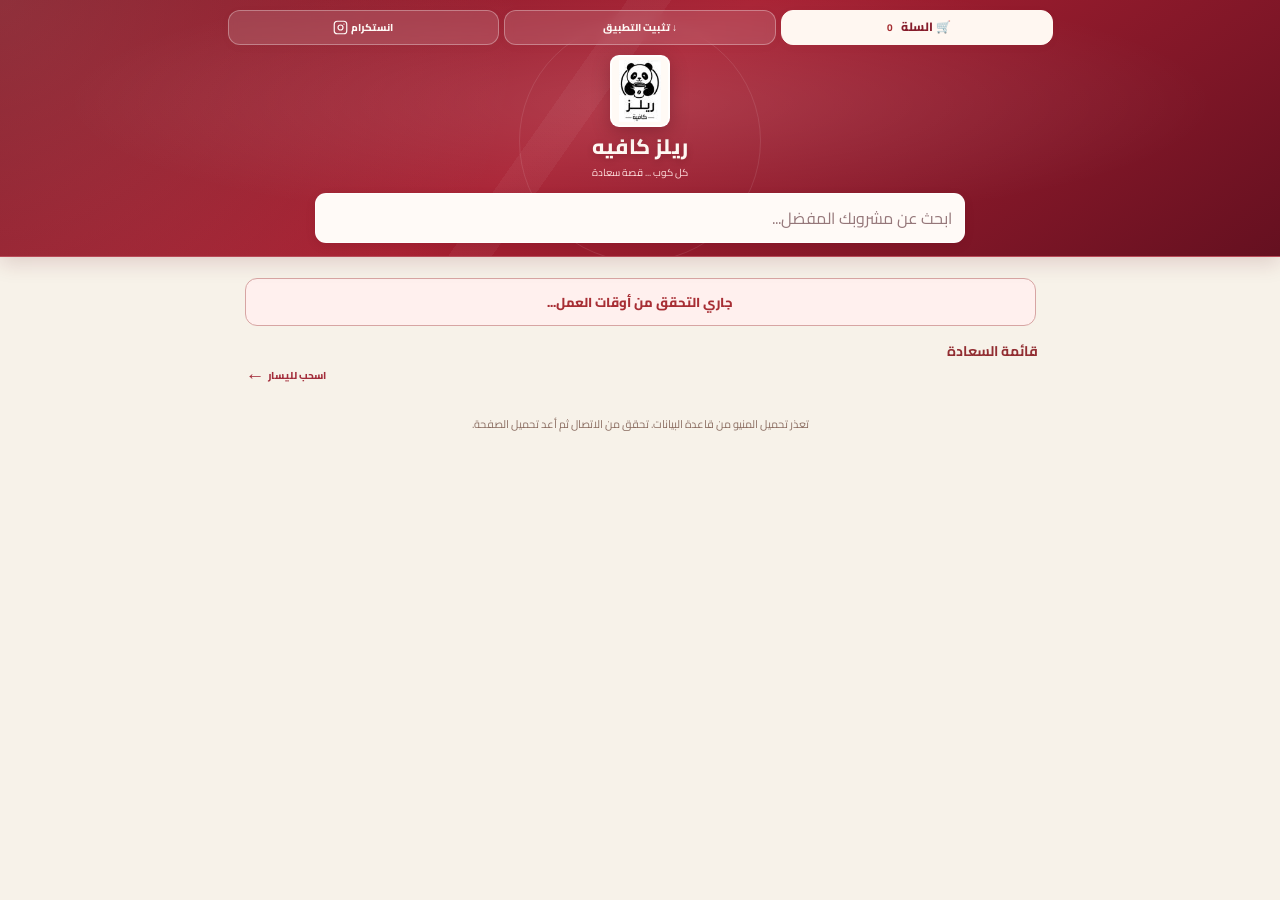
<file: index.html>
<!doctype html><html lang="ar" dir="rtl"><head><meta charset="utf-8"><meta name="viewport" content="width=device-width,initial-scale=1,viewport-fit=cover"><meta name="theme-color" content="#f7f2e9"><link rel="manifest" href="/manifest.webmanifest?v=2"><link rel="apple-touch-icon" sizes="192x192" href="/assets/reels-icon-192.png"><link rel="icon" type="image/png" sizes="192x192" href="/assets/reels-icon-192.png"><link rel="icon" type="image/svg+xml" href="/assets/reels-logo.svg"><meta http-equiv="Cache-Control" content="no-cache, no-store, must-revalidate"><title>ريلز كافيه | المنيو</title><link rel="preconnect" href="https://fonts.googleapis.com"><link href="https://fonts.googleapis.com/css2?family=Cairo:wght@400;500;600;700;800&display=swap" rel="stylesheet"><link rel="stylesheet" href="style.css?v=closed-cart-buttons-20261016"></head><body><header><div class="top"><button id="cartButton" class="top-action cart-action" type="button">🛒 السلة <b id="count">0</b></button><button id="installButton" class="top-action" type="button">↓ تثبيت التطبيق</button><a id="instagramLink" class="top-action" href="https://instagram.com/reels_cafe1" target="_blank" rel="noopener">انستكرام <svg xmlns="http://www.w3.org/2000/svg" width="15" height="15" viewBox="0 0 24 24" fill="none" stroke="currentColor" stroke-width="1.9" stroke-linecap="round" stroke-linejoin="round" aria-hidden="true"><rect x="2" y="2" width="20" height="20" rx="5"/><circle cx="12" cy="12" r="4"/><circle cx="17.5" cy="6.5" r="1" fill="currentColor" stroke="none"/></svg></a></div><img class="brand-logo" src="/assets/reels-logo.svg?v=20261014-5" alt="شعار ريلز كافيه" width="88" height="126"><h1>ريلز كافيه</h1><p>كل كوب ... قصة سعادة</p><input id="search" type="search" placeholder="ابحث عن مشروبك المفضل..."></header><div id="cartToast" role="status" aria-live="polite" aria-atomic="true"></div><main><div id="cafeOpenBanner" class="cafe-open-banner" role="status">جاري التحقق من أوقات العمل...</div><h2>قائمة السعادة</h2><div class="categories-wrap"><nav id="categories"></nav><div class="categories-swipe-hint" aria-hidden="true"><span>اسحب لليسار</span><span class="swipe-arrow">←</span></div></div><div id="status">جاري تحميل المنيو...</div><div id="products"></div></main><dialog id="installHelp"><div class="dialog-head"><h2>تثبيت ريلز كافيه</h2><button id="closeInstall" type="button" aria-label="إغلاق">×</button></div><p id="installInstructions"></p></dialog><dialog id="cart"><div class="dialog-head"><h2>سلة الطلبات</h2><button id="close">×</button></div><div id="items"></div><div id="checkoutFields" hidden><div class="checkout-field"><label for="area">المنطقة</label><select id="area"><option value="">جاري تحميل المناطق...</option></select></div><div class="checkout-field"><label for="address">العنوان بالتفصيل</label><input id="address" placeholder="الحي، الشارع، أقرب نقطة دالة"></div><div class="checkout-field"><label for="phone">رقم الهاتف</label><input id="phone" inputmode="tel" type="tel" placeholder="07XXXXXXXXX"></div><div class="checkout-field"><label for="notes">ملاحظات الطلب</label><textarea id="notes" placeholder="ملاحظات إضافية"></textarea></div><div class="checkout-totals"><p>قيمة الطلب: <b id="subtotal">0 د.ع</b></p><p>التوصيل: <b id="delivery">0 د.ع</b></p><h3 id="total"></h3></div><p id="cafeHoursStatus" role="status" style="font-size:13px;font-weight:700;margin:10px 0">جاري التحقق من أوقات العمل...</p><button id="sendOrder" type="button" disabled>إرسال الطلب</button><p id="orderMsg" role="status"></p></div></dialog><script src="config.js"></script><script src="app.js?v=closed-cart-buttons-20261016"></script></body></html>
</file>
<file: style.css>
*{box-sizing:border-box}html{scroll-behavior:smooth}body{margin:0;background:#130f0d;color:#f2e3d5;font-family:Cairo,sans-serif}button,input,textarea{font:inherit}button{cursor:pointer}header{padding:20px 17px 28px;background:radial-gradient(ellipse at 80% 0%,#50331f,transparent 65%),#1b1511;text-align:center;border-bottom:1px solid #513c2c}.top{display:flex;justify-content:space-between;color:#edbf91;font-size:13px;letter-spacing:1px}.top a{color:inherit;text-decoration:none}h1{font-size:29px;color:#eac094;margin:22px 0 0}header p{margin:0 0 20px;color:#cdb6a0;font-size:13px}#search{width:100%;padding:13px 16px;background:#2b2420;border:1px solid #6d5340;border-radius:16px;color:white;outline:none}main{max-width:1060px;margin:auto;padding:12px 12px 35px}main>h2{font-size:22px;color:#eac094;margin:8px 5px}#categories{display:flex;gap:8px;overflow:auto;padding:8px 2px 20px;scrollbar-width:none}#categories button{flex:none;border:1px solid #594334;border-radius:13px;background:#29211c;color:#e8d7c8;padding:9px 15px;font-size:12px;font-weight:700}#categories button.active{background:#eac094;color:#21160f}.category{background:linear-gradient(140deg,#251c17,#17120f);border:1px solid #473529;border-radius:19px;padding:12px;margin-bottom:14px}.category h2{font-size:19px;color:#edc094;margin:0 2px 13px}.grid{display:grid;grid-template-columns:repeat(2,minmax(0,1fr));gap:10px}.product{min-width:0;background:#29211c;border:1px solid #513c30;border-radius:14px;overflow:hidden}.photo{height:104px;background:linear-gradient(135deg,#443020,#1c1714);display:flex;align-items:center;justify-content:center;color:#c59a75;font-size:30px}.photo img{width:100%;height:100%;object-fit:cover}.details{padding:10px}.details h3{font-size:13px;min-height:42px;line-height:1.6;margin:0}.bottom-row{display:flex;justify-content:space-between;align-items:center;gap:5px}.price{font-weight:800;color:#f0c49a;font-size:12px;white-space:nowrap}.add{border:0;background:#edc196;color:#25170f;border-radius:50%;height:33px;width:33px;font-size:22px}#status{text-align:center;padding:25px;color:#dfba97}.bottom{position:fixed;bottom:0;left:0;right:0;background:#211914;border-top:1px solid #604735;display:flex;justify-content:space-around;padding:10px 0 calc(10px + env(safe-area-inset-bottom));z-index:10}.bottom button{background:none;border:0;color:#ebc096;font-size:12px}.bottom b{background:#edc196;color:#21160f;border-radius:20px;padding:0 5px}dialog{width:min(94vw,450px);max-height:85vh;overflow:auto;border:1px solid #70513a;border-radius:18px;background:#241b16;color:#f5e5d6;padding:20px}dialog::backdrop{background:#000b}.dialog-head{display:flex;align-items:center;justify-content:space-between}.dialog-head button{border:0;background:none;color:white;font-size:30px}.cart-line{display:flex;justify-content:space-between;gap:12px;padding:10px 0;border-bottom:1px solid #584031;font-size:13px}.cart-line button{border:0;border-radius:8px;background:#4a3428;color:#eec094}dialog input,dialog textarea{display:block;width:100%;margin:10px 0;padding:11px;background:#34271f;border:1px solid #624a39;color:white;border-radius:10px}#copy{width:100%;border:0;border-radius:10px;padding:12px;background:#eac094;font-weight:800}dialog small{display:block;color:#ac9582;margin-top:12px}@media(min-width:700px){.grid{grid-template-columns:repeat(4,1fr)}.photo{height:175px}header{padding:25px 60px}main{padding:20px 25px 35px}}
.brand-logo{display:block;width:80px;height:96px;object-fit:contain;margin:12px auto 0;border-radius:12px;background:#f9f6f2;padding:4px;box-shadow:0 6px 22px #0005}header h1{margin-top:7px}

/* Reels Café identity and top actions */
header{background:radial-gradient(circle at 50% 4%,#51351f 0,transparent 56%),linear-gradient(180deg,#241911,#140f0c);border-bottom:1px solid #765238}.top{display:grid;grid-template-columns:repeat(3,minmax(0,1fr));gap:7px;max-width:560px;margin:auto;letter-spacing:0}.top-action{min-width:0;display:flex;align-items:center;justify-content:center;gap:3px;padding:10px 4px;min-height:40px;border:1px solid #765439;border-radius:12px;background:#33251b;color:#f1d1a9!important;font-size:11px;font-weight:800;white-space:nowrap;text-decoration:none;line-height:1.2}.top-action.cart-action{background:#eac094;color:#24160e!important;border-color:#eac094}.top-action b{background:#432b1b;color:#fff;border-radius:10px;padding:1px 5px;font-size:10px}.brand-logo{width:88px;height:105px;margin-top:20px;border:2px solid #ad8055;background:#f9f6f2}header h1{font-weight:800;letter-spacing:.2px}.category{border-color:#59402c}.add{box-shadow:0 3px 10px #0004}#installHelp p{font-size:14px;line-height:2;color:#e7c9ab}@media(max-width:350px){.top-action{font-size:10px;padding:8px 2px}}
/* Compact, unified Reels Café menu identity */
:root{--reels-bg:#130e0b;--reels-panel:#241a14;--reels-card:#2b2019;--reels-gold:#d8ab79;--reels-gold-soft:#f1d6b5;--reels-line:#4a3526;--reels-muted:#b9a18b}
body{background:var(--reels-bg);color:#f4e7d9;font-size:12px}
header{padding:12px 12px 15px;background:radial-gradient(ellipse at top,#392519 0%,#1b130f 75%);border-color:var(--reels-line)}
.top{max-width:520px;gap:5px}.top-action{min-height:34px;padding:7px 3px;border-radius:9px;font-size:10px;background:#2d2018;border-color:#644831;color:var(--reels-gold-soft)!important}
.top-action.cart-action{background:var(--reels-gold);border-color:var(--reels-gold);color:#24160f!important}
.brand-logo{width:62px;height:76px;padding:3px;margin:10px auto 0;border-radius:9px;border:1px solid #a67b51;box-shadow:0 3px 14px #0005}
header h1{font-size:21px;line-height:1.5;margin:4px 0 0;color:var(--reels-gold-soft)}
header p{font-size:10px;margin:0 0 11px;color:var(--reels-muted)}
#search{max-width:650px;display:block;margin:0 auto;padding:9px 12px;border-radius:10px;font-size:11px;background:#2b2019;border-color:#604633}
main{max-width:1050px;padding:9px 9px 24px}
main>h2{font-size:16px;margin:4px 3px;color:var(--reels-gold-soft)}
#categories{gap:6px;padding:6px 1px 11px}
#categories button{padding:6px 10px;border-radius:9px;font-size:10px;background:#261b15;color:#e8d2bc;border-color:var(--reels-line)}
#categories button.active{background:var(--reels-gold);color:#1c130d;border-color:var(--reels-gold)}
.category{padding:9px;margin-bottom:9px;border-radius:12px;background:#211812;border-color:var(--reels-line)}
.category h2{font-size:14px;margin:0 2px 8px;color:var(--reels-gold-soft)}
.grid{gap:7px}
.product{border-radius:10px;background:var(--reels-card);border-color:#493527}
.photo{height:85px;font-size:23px;background:linear-gradient(140deg,#48301e,#241a14);color:var(--reels-gold)}
.details{padding:7px}
.details h3{font-size:11px;line-height:1.5;min-height:34px;font-weight:700}
.price{font-size:10px;color:var(--reels-gold-soft)}
.add{width:27px;height:27px;font-size:19px;line-height:1;background:var(--reels-gold);color:#21150f;box-shadow:none}
#status{font-size:11px;padding:15px}
dialog{border-color:#74543b;border-radius:14px;padding:15px;background:#211812;color:#f3e3d1}
dialog h2{font-size:17px}dialog input,dialog textarea{font-size:12px;padding:9px;border-radius:8px}
#copy{padding:10px;font-size:12px;background:var(--reels-gold)}
@media(min-width:700px){header{padding:15px 25px 20px}main{padding:14px 18px 30px}.grid{grid-template-columns:repeat(4,minmax(0,1fr));gap:10px}.photo{height:140px}.details h3{font-size:12px;min-height:37px}.category{padding:12px}.brand-logo{width:75px;height:90px}}
@media(max-width:360px){.photo{height:75px}.details{padding:6px}.details h3{font-size:10px}.top-action{font-size:9px}}

/* Reels Café warm milk + red visual identity */
:root{--reels-bg:#f7f2e9;--reels-panel:#fffaf3;--reels-card:#fffdf9;--reels-gold:#b73535;--reels-gold-soft:#872c2d;--reels-line:#e8d8cc;--reels-muted:#88786f}
html,body{background:#f7f2e9;color:#3c302b}
header{background:radial-gradient(ellipse at 50% 0%,#fffdf9 0%,#f7f0e6 72%);border-bottom:1px solid #eadbd0}
.top-action{background:#fffaf5;color:#872c2d!important;border:1px solid #ead9cf;box-shadow:0 2px 8px #7a49350b}
.top-action.cart-action{background:#ad3336;border-color:#ad3336;color:#fffaf5!important}
.top-action.cart-action b{background:#fff8f2;color:#a52d31}
.brand-logo{background:#fffdf9;border:1px solid #e9d7cc;box-shadow:0 4px 14px #6b382016}
header h1,main>h2,.category h2{color:#922e32}
header p{color:#927d70}
#search{background:#fffdfa;border-color:#e7d5c9;color:#43352e;box-shadow:0 2px 9px #5e34200a}
#search::placeholder{color:#a49387}
#categories button{background:#fffaf4;color:#6a5046;border:1px solid #e7d8cb}
#categories button.active{background:#b33437;color:#fff;border-color:#b33437}
.category{background:#fffaf4;border-color:#e8d9cc;box-shadow:0 3px 13px #74452c0a}
.product{background:#fffdf9;border-color:#eee0d5;box-shadow:0 2px 9px #6b382010}
.photo{background:linear-gradient(140deg,#f6e9db,#fdf8f1);color:#b73a3c}
.details h3{color:#49352e}
.price{color:#a52f34}
.add{background:#b33437;color:#fff;box-shadow:0 2px 7px #b3343726}
#status{color:#8b6e62}
dialog{background:#fffaf5;color:#3d2e29;border-color:#ead8c8;box-shadow:0 16px 60px #2a16153d}
.dialog-head button{color:#9e3135}
.cart-line{border-color:#ebddd2}
.cart-line button{background:#f7e7e3;color:#9b3033}
dialog input,dialog textarea{background:#fff;color:#3e312b;border-color:#e5d4c8}
#copy{background:#b33437;color:#fff}
dialog small,#installHelp p{color:#806d63}

/* Prevent iOS Safari zoom when focusing the menu search */
#search{font-size:16px!important}

/* Avoid automatic focus zoom on iOS for every editable field */
input,textarea,select,[contenteditable="true"]{font-size:16px!important}

/* Yoonyo menu dimensions (v3 + v5), preserving Reels colors and layout */
main{max-width:825px;padding:15px}
header{padding:10px 14px 13px}
.top{max-width:825px}
.top-action{min-height:35px;border-radius:12px}
.brand-logo{width:52px;height:62px;margin:10px auto 0}
header h1{font-size:21px}
header p{font-size:10px}
main>h2{font-size:14px;margin:12px 0 9px}
#categories{gap:7px;padding-bottom:5px}
#categories button{padding:7.5px 13px;border-radius:999px;font-size:10px}
.category{padding:9px;margin-bottom:12px;border-radius:17px}
.category h2{font-size:14px;margin:0 0 9px}
.grid{grid-template-columns:repeat(2,minmax(0,1fr));gap:10px}
.product{border-radius:17px;padding:7.5px;overflow:visible;position:relative}
.photo{height:125px;min-height:125px;border-radius:13px;overflow:hidden;display:flex;align-items:center;justify-content:center;padding:8px;background:#fff}
.photo img{width:100%;height:100%;max-width:100%;max-height:100%;object-fit:contain;object-position:center;display:block}
.details{padding:7.5px 0 0}
.details h3{font-size:10.5px;min-height:32px;line-height:1.5;margin:0 0 3px}
.price{font-size:10px}
.add{width:26px;height:26px;border-radius:9px;font-size:16px;flex-shrink:0}
#search{border-radius:11px;padding:9px 12px}
@media(min-width:700px){main{max-width:825px;padding:15px}.grid{grid-template-columns:repeat(4,minmax(0,1fr));gap:10px}.photo{height:145px;min-height:145px}.brand-logo{width:60px;height:72px}.category{padding:12px}}

/* Yoonyo-style checkout form */
#cart .checkout-field{display:flex;flex-direction:column;gap:5px;margin:9px 0}
#cart .checkout-field label{font-size:12px;font-weight:700;color:#872c2d}
#cart .checkout-field input,#cart .checkout-field select,#cart .checkout-field textarea{width:100%;box-sizing:border-box;background:#fffdf9;border:1px solid #e8d8cc;border-radius:11px;padding:10px 12px;color:#3a2926;font-family:inherit;font-size:16px!important;min-height:42px}
#cart .checkout-field textarea{min-height:64px;resize:vertical}
#cart .checkout-totals{border-top:1px solid #e8d8cc;margin-top:13px;padding-top:8px}
#cart .checkout-totals p{display:flex;justify-content:space-between;margin:6px 0;font-size:12px}
#cart .checkout-totals h3{font-size:15px;color:#922e32;margin:10px 0}
#sendOrder{width:100%;background:#ad3336;color:white;border:0;border-radius:12px;padding:12px;font:700 14px Cairo,sans-serif;cursor:pointer}
#sendOrder:disabled{opacity:.55;cursor:wait}
#orderMsg{color:#ad3336;font-size:12px;min-height:15px}

/* Ensure empty cart never displays checkout fields */
#checkoutFields[hidden]{display:none!important}

/* Installed PWA: hidden must override top-action display declarations */
#installButton[hidden]{display:none!important}

/* Keep top action positions fixed: hidden install leaves no replacement or stretch */
.top{display:flex!important;justify-content:flex-start!important;align-items:center;gap:5px}
.top>.top-action{flex:0 0 calc((100% - 10px)/3);width:calc((100% - 10px)/3);max-width:calc((100% - 10px)/3)}
#installButton[hidden]{display:none!important}

/* Fixed three-slot header: keep the middle slot reserved when install is hidden */
.top{display:grid!important;grid-template-columns:repeat(3,minmax(0,1fr))!important;gap:5px!important;justify-content:initial!important}
.top>.top-action{width:100%!important;max-width:none!important;min-width:0;flex:initial!important}
.top>#cartButton{grid-column:1!important}
.top>#installButton{grid-column:2!important}
.top>a.top-action{grid-column:3!important}
.top>#installButton[hidden]{display:flex!important;visibility:hidden!important;pointer-events:none!important}

/* Compact cart modal and checkout spacing */
#cart{padding:12px 13px!important;border-radius:14px!important;max-height:88dvh!important}
#cart .dialog-head{margin:0 0 4px!important;min-height:28px}
#cart .dialog-head h2{font-size:15px!important;margin:0!important}
#cart .dialog-head button{font-size:23px!important;line-height:1;padding:0 3px}
#cart #items{margin:0!important;padding:0!important}
#cart .cart-line{padding:5px 0!important;gap:7px!important;font-size:11px!important;align-items:center;line-height:1.45}
#cart .cart-line button{padding:4px 7px!important;font-size:10px!important;white-space:nowrap}
#cart .checkout-field{gap:2px!important;margin:5px 0!important}
#cart .checkout-field label{font-size:11px!important;line-height:1.3}
#cart .checkout-field input,#cart .checkout-field select{min-height:35px!important;padding:6px 9px!important;margin:0!important;border-radius:8px!important}
#cart .checkout-field textarea{min-height:44px!important;padding:6px 9px!important;margin:0!important;border-radius:8px!important}
#cart .checkout-totals{margin-top:7px!important;padding-top:5px!important}
#cart .checkout-totals p{margin:3px 0!important;font-size:11px!important}
#cart .checkout-totals h3{margin:5px 0 7px!important;font-size:13px!important}
#cart #sendOrder{padding:8px!important;min-height:36px!important;border-radius:9px!important}
#cart #orderMsg{margin:3px 0 0!important;min-height:0!important;line-height:1.4}

/* Restore readable cart typography while keeping compact spacing */
#cart .dialog-head h2{font-size:18px!important}
#cart .cart-line{font-size:14px!important;line-height:1.65!important}
#cart .cart-line button{font-size:13px!important}
#cart .checkout-field label{font-size:13px!important;line-height:1.5!important}
#cart .checkout-totals p{font-size:13px!important}
#cart .checkout-totals h3{font-size:16px!important}
#cart #sendOrder{font-size:15px!important}
#cart #orderMsg{font-size:13px!important}

/* Reels Café premium burgundy hero behind the home logo */
header{position:relative;isolation:isolate;overflow:hidden;background:linear-gradient(145deg,#7d1525 0%,#a82032 46%,#651020 100%)!important;border-bottom:1px solid #b84b58!important;box-shadow:0 6px 20px rgba(99,18,33,.16)}
header::before{content:"";position:absolute;inset:0;z-index:-1;pointer-events:none;background:radial-gradient(ellipse 60% 65% at 50% 40%,rgba(255,255,255,.13),transparent 75%),radial-gradient(circle at 0 0,rgba(255,213,192,.14),transparent 40%),linear-gradient(125deg,transparent 0 43%,rgba(255,255,255,.045) 43% 46%,transparent 46% 100%)}
header::after{content:"";position:absolute;width:240px;height:240px;top:20px;left:50%;transform:translateX(-50%);border:1px solid rgba(255,255,255,.10);border-radius:50%;z-index:-1;pointer-events:none}
header .brand-logo{position:relative;background:#fffaf5!important;border:2px solid rgba(255,255,255,.8)!important;box-shadow:0 5px 18px rgba(56,4,15,.28)!important}
header h1{color:#fff8f3!important;text-shadow:0 2px 6px rgba(58,6,16,.22)}
header p{color:#ffe0df!important}
header .top-action{background:rgba(255,255,255,.13)!important;border:1px solid rgba(255,255,255,.32)!important;color:#fff9f6!important;backdrop-filter:blur(5px)}
header .top-action.cart-action{background:#fff7f1!important;color:#861c2b!important;border-color:#fff7f1!important}
header #search{background:#fffaf7!important;border:1px solid rgba(255,255,255,.8)!important;color:#48232a!important;box-shadow:0 3px 10px rgba(76,8,23,.13)}
header #search::placeholder{color:#95777a!important}

/* Readable product titles and prices with tighter vertical rhythm */
.product .details h3{font-size:14px!important;line-height:1.45!important;min-height:0!important;height:auto!important;margin:0 0 4px!important;font-weight:800!important}
.product .details .bottom-row{margin-top:0!important;gap:5px!important;align-items:center!important}
.product .details .price{font-size:14px!important;line-height:1.4!important;font-weight:800!important}
.product .details{padding-top:7px!important}

/* Small confirmation after adding an item to cart */
#cartToast{position:fixed;z-index:1000;left:50%;bottom:calc(24px + env(safe-area-inset-bottom));transform:translate(-50%,15px);opacity:0;visibility:hidden;pointer-events:none;max-width:calc(100vw - 32px);padding:11px 17px;border-radius:13px;background:#8f2031;color:#fff;font-size:13px;font-weight:700;line-height:1.5;text-align:center;box-shadow:0 6px 22px #45132145;transition:opacity .2s,transform .2s,visibility .2s}
#cartToast.show{opacity:1;visibility:visible;transform:translate(-50%,0)}

/* Larger, easier-to-tap category tabs */
#categories{gap:8px!important;padding:9px 2px 13px!important}
#categories button{font-size:14px!important;font-weight:800!important;padding:10px 16px!important;min-height:42px!important;border-radius:11px!important;white-space:nowrap}

/* Reduce gap between category tabs and product list */
#categories{margin-bottom:0!important;padding-bottom:3px!important}
main>h2{margin-bottom:2px!important}
#products{margin-top:0!important;padding-top:0!important}
#products .category:first-child{margin-top:0!important}

/* Improve cart button label readability */
header #cartButton{font-size:12px!important;font-weight:800!important;line-height:1.4!important}
header #cartButton b{font-size:10px!important}

/* Product photo flush with the card's top, left and right edges */
.product{padding:0!important;overflow:hidden!important}
.product .photo{width:100%!important;margin:0!important;padding:0!important;border-radius:0!important;overflow:hidden!important}
.product .photo img{display:block!important;width:100%!important;height:100%!important;max-width:none!important;max-height:none!important;object-fit:cover!important;object-position:center!important}
.product .details{padding:8px 9px 9px!important}

/* Clear swipe affordance for horizontally scrolling category tabs */
.categories-wrap{position:relative;min-width:0}
.categories-wrap #categories{overflow-x:auto!important;scrollbar-width:none;scroll-behavior:smooth;padding-left:62px!important}
.categories-wrap #categories::-webkit-scrollbar{display:none}
.categories-swipe-hint{position:absolute;left:0;top:0;bottom:3px;display:flex;align-items:center;justify-content:center;gap:3px;padding:0 6px 0 13px;min-width:66px;pointer-events:none;color:#a32d3b;font-size:10px;font-weight:800;background:linear-gradient(to right,#fffaf4 73%,rgba(255,250,244,0));white-space:nowrap}
.categories-swipe-hint .swipe-arrow{font-size:19px;line-height:1;animation:reels-swipe-arrow 1.6s ease-in-out infinite}
@keyframes reels-swipe-arrow{0%,100%{transform:translateX(0)}50%{transform:translateX(-5px)}}
@media(prefers-reduced-motion:reduce){.categories-swipe-hint .swipe-arrow{animation:none}}

/* Place the swipe hint ABOVE category buttons, never overlaying them */
.categories-wrap{display:flex;flex-direction:column}
.categories-wrap .categories-swipe-hint{position:static!important;order:-1;align-self:flex-start;min-width:0!important;height:auto!important;padding:0 3px!important;margin:0 0 2px!important;background:none!important;pointer-events:none}
.categories-wrap #categories{padding-left:2px!important}

/* Position swipe guidance above categories on the opposite (right) side */
.categories-wrap .categories-swipe-hint{align-self:flex-end!important;margin:0 3px 2px 0!important}

/* Hide checkout contact fields for pickup, overriding flex layout */
#cart .checkout-field[hidden]{display:none!important}

/* Opening hours: visible menu status and disabled product add buttons */
.cafe-open-banner{margin:6px 2px 12px;padding:11px 13px;text-align:center;border:1px solid #d7a5a3;background:#fff0ee;color:#a72e34;border-radius:12px;font-size:13px;font-weight:800}
.cafe-open-banner[hidden]{display:none!important}
.cafe-checking .cafe-open-banner{background:#fffaf0;border-color:#ead8ba;color:#775e43}
.cafe-closed button.add,.cafe-checking button.add,button.add:disabled{opacity:.35!important;cursor:not-allowed!important;filter:grayscale(.55);box-shadow:none!important;pointer-events:none}
</file>
